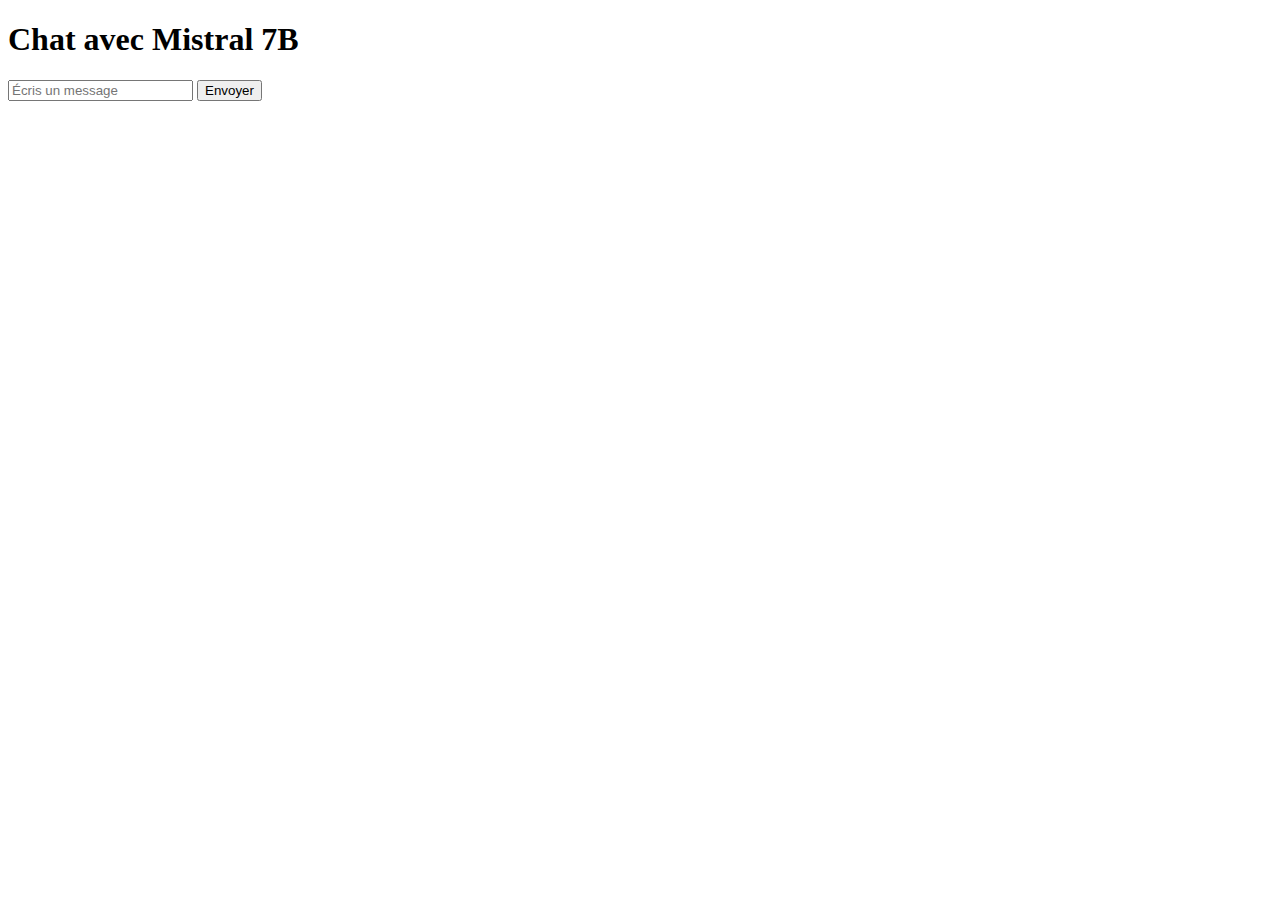
<file: templates/index2.html>
<!DOCTYPE html>
<html lang="fr">
<head>
    <meta charset="UTF-8">
    <meta name="viewport" content="width=device-width, initial-scale=1.0">
    <title>Chat avec Mistral</title>
    <script>
        async function sendMessage() {
            const userMessage = document.getElementById("message").value;
            const response = await fetch("http://127.0.0.1:5000/generate", {
                method: "POST",
                headers: { "Content-Type": "application/json" },
                body: JSON.stringify({ message: userMessage })
            });
            const data = await response.json();
            document.getElementById("response").innerText = "Mistral: " + (data.response || data.error);
        }
    </script>
</head>
<body>
    <h1>Chat avec Mistral 7B</h1>
    <input type="text" id="message" placeholder="Écris un message">
    <button onclick="sendMessage()">Envoyer</button>
    <p id="response"></p>
</body>
</html>
</file>
